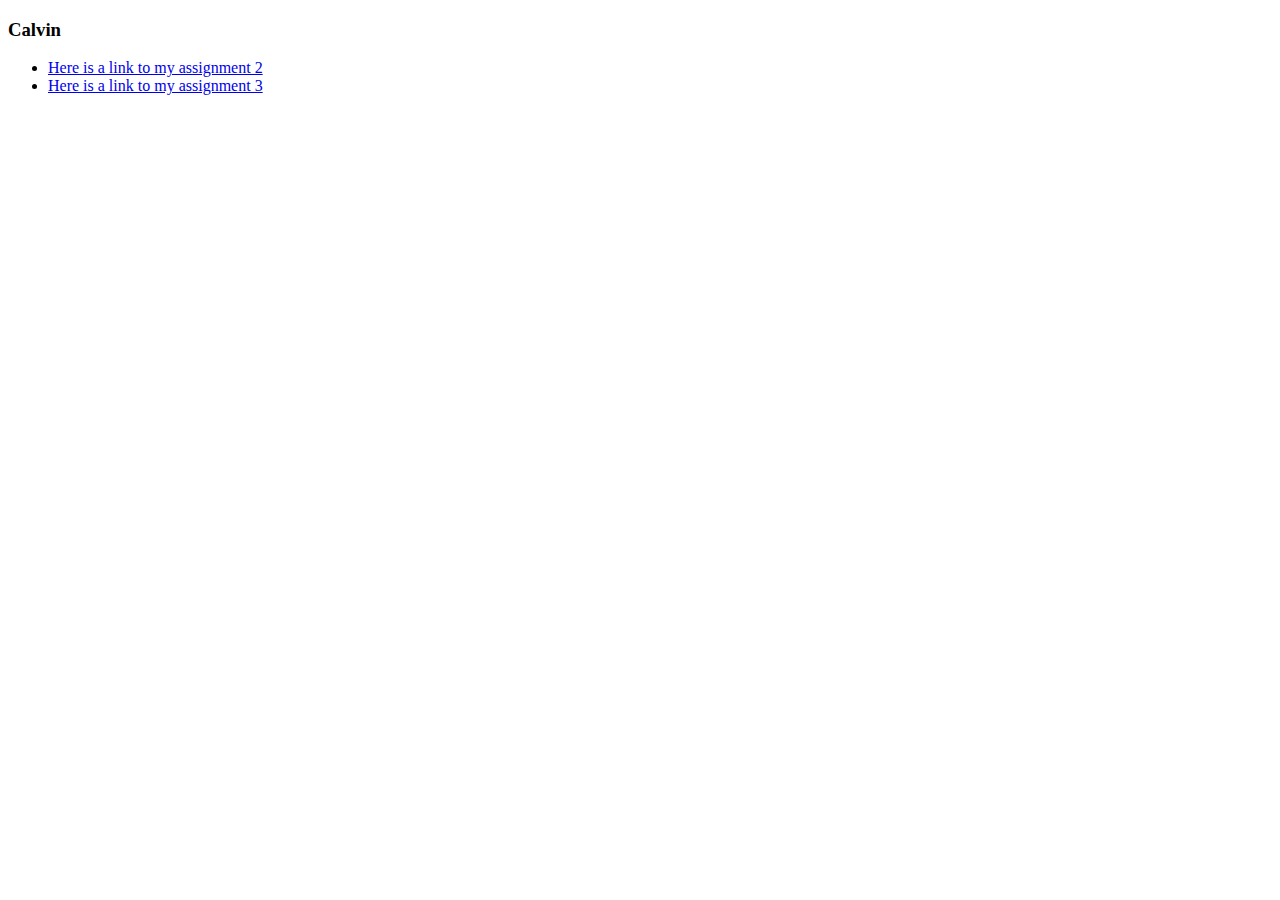
<file: assignment.html>
<!DOCTYPE html>
<html>
  <h3>Calvin</h3>
  <body>
    <ul>
      <li><a href="my favorite movie.html">Here is a link to my assignment 2</a></li>
      <li><a href="recipe.html">Here is a link to my assignment 3</a></li>
    </ul>
      </body>
</html>
</file>
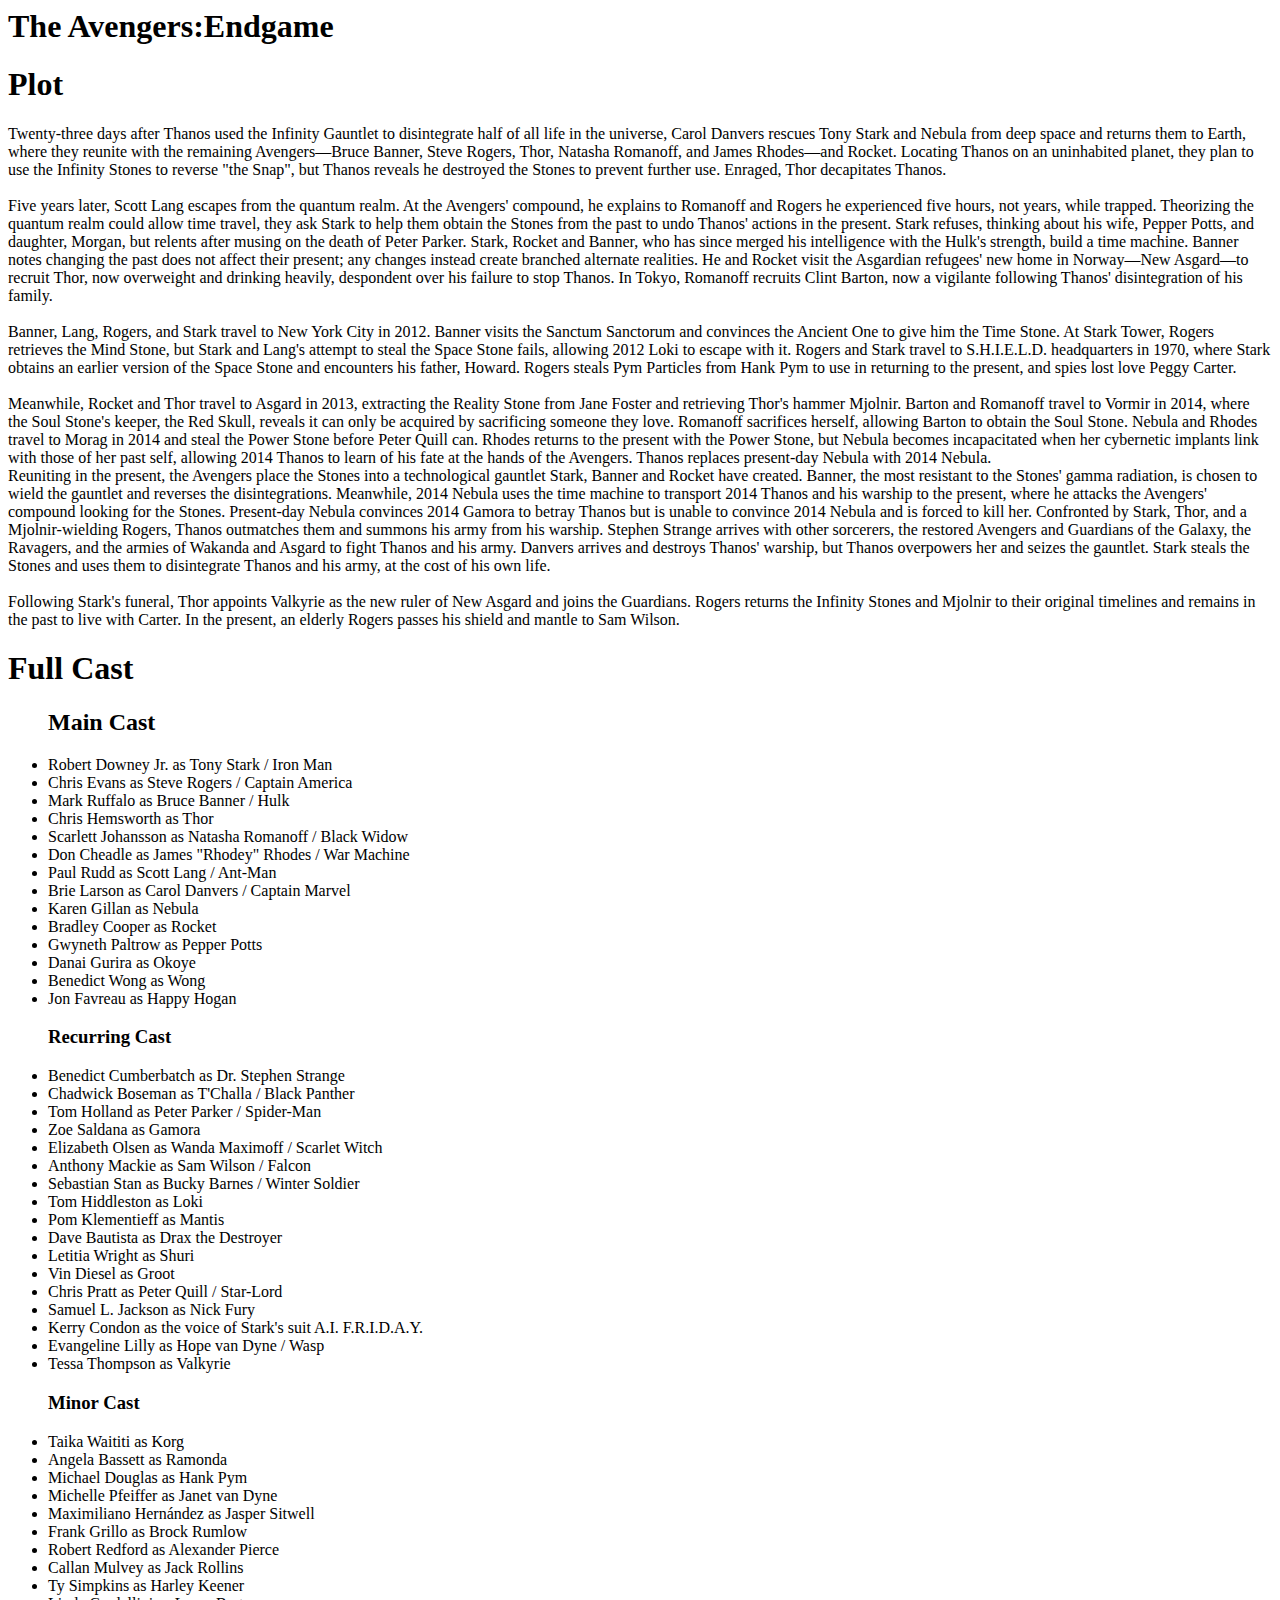
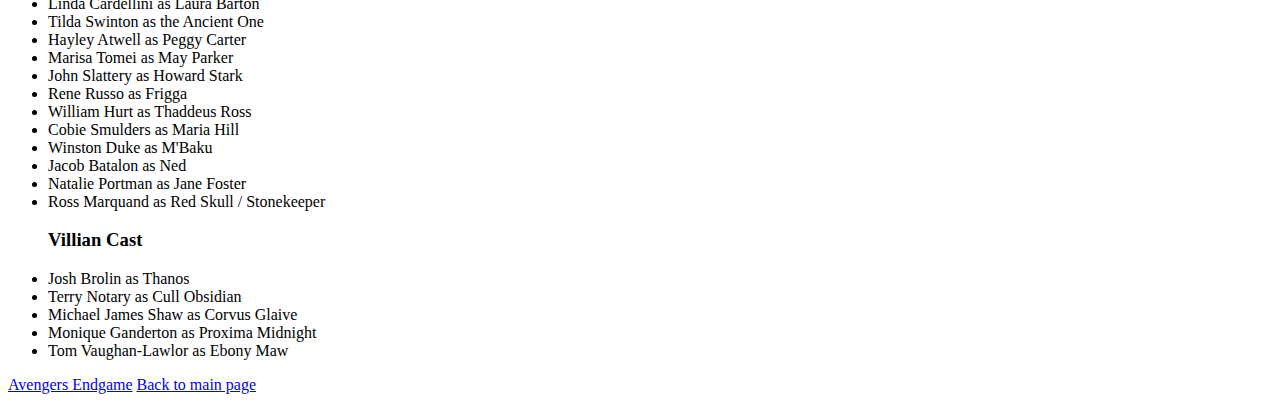
<file: my favorite movie.html>
<html>
<title>My Favorite Movie</title>
<head>
  <h1>The Avengers:Endgame</h1>
</head>
  <body>
    <h1>Plot</h1>

    <p> Twenty-three days after Thanos used the Infinity Gauntlet to disintegrate half of all life in the universe, Carol Danvers rescues Tony Stark and Nebula from deep space and returns them to Earth, where they reunite with the remaining Avengers—Bruce Banner, Steve Rogers, Thor, Natasha Romanoff, and James Rhodes—and Rocket. Locating Thanos on an uninhabited planet, they plan to use the Infinity Stones to reverse "the Snap", but Thanos reveals he destroyed the Stones to prevent further use. Enraged, Thor decapitates Thanos.<br></br> Five years later, Scott Lang escapes from the quantum realm. At the Avengers' compound, he explains to Romanoff and Rogers he experienced five hours, not years, while trapped. Theorizing the quantum realm could allow time travel, they ask Stark to help them obtain the Stones from the past to undo Thanos' actions in the present. Stark refuses, thinking about his wife, Pepper Potts, and daughter, Morgan, but relents after musing on the death of Peter Parker. Stark, Rocket and Banner, who has since merged his intelligence with the Hulk's strength, build a time machine. Banner notes changing the past does not affect their present; any changes instead create branched alternate realities. He and Rocket visit the Asgardian refugees' new home in Norway—New Asgard—to recruit Thor, now overweight and drinking heavily, despondent over his failure to stop Thanos. In Tokyo, Romanoff recruits Clint Barton, now a vigilante following Thanos' disintegration of his family.<br></br> Banner, Lang, Rogers, and Stark travel to New York City in 2012. Banner visits the Sanctum Sanctorum and convinces the Ancient One to give him the Time Stone. At Stark Tower, Rogers retrieves the Mind Stone, but Stark and Lang's attempt to steal the Space Stone fails, allowing 2012 Loki to escape with it. Rogers and Stark travel to S.H.I.E.L.D. headquarters in 1970, where Stark obtains an earlier version of the Space Stone and encounters his father, Howard. Rogers steals Pym Particles from Hank Pym to use in returning to the present, and spies lost love Peggy Carter.<br></br> Meanwhile, Rocket and Thor travel to Asgard in 2013, extracting the Reality Stone from Jane Foster and retrieving Thor's hammer Mjolnir. Barton and Romanoff travel to Vormir in 2014, where the Soul Stone's keeper, the Red Skull, reveals it can only be acquired by sacrificing someone they love. Romanoff sacrifices herself, allowing Barton to obtain the Soul Stone. Nebula and Rhodes travel to Morag in 2014 and steal the Power Stone before Peter Quill can. Rhodes returns to the present with the Power Stone, but Nebula becomes incapacitated when her cybernetic implants link with those of her past self, allowing 2014 Thanos to learn of his fate at the hands of the Avengers. Thanos replaces present-day Nebula with 2014 Nebula.<br> Reuniting in the present, the Avengers place the Stones into a technological gauntlet Stark, Banner and Rocket have created. Banner, the most resistant to the Stones' gamma radiation, is chosen to wield the gauntlet and reverses the disintegrations. Meanwhile, 2014 Nebula uses the time machine to transport 2014 Thanos and his warship to the present, where he attacks the Avengers' compound looking for the Stones. Present-day Nebula convinces 2014 Gamora to betray Thanos but is unable to convince 2014 Nebula and is forced to kill her. Confronted by Stark, Thor, and a Mjolnir-wielding Rogers, Thanos outmatches them and summons his army from his warship. Stephen Strange arrives with other sorcerers, the restored Avengers and Guardians of the Galaxy, the Ravagers, and the armies of Wakanda and Asgard to fight Thanos and his army. Danvers arrives and destroys Thanos' warship, but Thanos overpowers her and seizes the gauntlet. Stark steals the Stones and uses them to disintegrate Thanos and his army, at the cost of his own life.<br></br> Following Stark's funeral, Thor appoints Valkyrie as the new ruler of New Asgard and joins the Guardians. Rogers returns the Infinity Stones and Mjolnir to their original timelines and remains in the past to live with Carter. In the present, an elderly Rogers passes his shield and mantle to Sam Wilson.</p>
<h1>Full Cast</h1>
<ul>
  <h2>Main Cast</h2>
  <li>Robert Downey Jr. as Tony Stark / Iron Man</li>
  <li>Chris Evans as Steve Rogers / Captain America</li>
  <li>Mark Ruffalo as Bruce Banner / Hulk</li>
  <li>Chris Hemsworth as Thor</li>
  <li>Scarlett Johansson as Natasha Romanoff / Black Widow</li>
  <li>Don Cheadle as James "Rhodey" Rhodes / War Machine</li>
  <li>Paul Rudd as Scott Lang / Ant-Man</li>
  <li>Brie Larson as Carol Danvers / Captain Marvel</li>
  <li>Karen Gillan as Nebula</li>
  <li>Bradley Cooper as Rocket</li>
  <li>Gwyneth Paltrow as Pepper Potts</li>
  <li>Danai Gurira as Okoye</li>
  <li>Benedict Wong as Wong</li>
  <li>Jon Favreau as Happy Hogan</li>
</ul>

<ul>
  <h3>Recurring Cast</h3>
  <li>Benedict Cumberbatch as Dr. Stephen Strange</li>
  <li>Chadwick Boseman as T'Challa / Black Panther</li>
  <li>Tom Holland as Peter Parker / Spider-Man</li>
  <li>Zoe Saldana as Gamora</li>
  <li>Elizabeth Olsen as Wanda Maximoff / Scarlet Witch</li>
  <li>Anthony Mackie as Sam Wilson / Falcon</li>
  <li>Sebastian Stan as Bucky Barnes / Winter Soldier</li>
  <li>Tom Hiddleston as Loki</li>
  <li>Pom Klementieff as Mantis</li>
  <li>Dave Bautista as Drax the Destroyer</li>
  <li>Letitia Wright as Shuri</li>
  <li>Vin Diesel as Groot</li>
  <li>Chris Pratt as Peter Quill / Star-Lord</li>
  <li>Samuel L. Jackson as Nick Fury</li>
  <li>Kerry Condon as the voice of Stark's suit A.I. F.R.I.D.A.Y.</li>
  <li>Evangeline Lilly as Hope van Dyne / Wasp</li>
  <li>Tessa Thompson as Valkyrie</li>
</ul>

<ul>
  <h3>Minor Cast</h3>
  <li>Taika Waititi as Korg</li>
  <li>Angela Bassett as Ramonda</li>
  <li>Michael Douglas as Hank Pym</li>
  <li>Michelle Pfeiffer as Janet van Dyne</li>
  <li>Maximiliano Hernández as Jasper Sitwell</li>
  <li>Frank Grillo as Brock Rumlow</li>
  <li>Robert Redford as Alexander Pierce</li>
  <li>Callan Mulvey as Jack Rollins</li>
  <li>Ty Simpkins as Harley Keener</li>
  <li>Linda Cardellini as Laura Barton</li>
  <li>Tilda Swinton as the Ancient One</li>
  <li>Hayley Atwell as Peggy Carter</li>
  <li>Marisa Tomei as May Parker</li>
  <li>John Slattery as Howard Stark</li>
  <li>Rene Russo as Frigga</li>
  <li>William Hurt as Thaddeus Ross</li>
  <li>Cobie Smulders as Maria Hill</li>
  <li>Winston Duke as M'Baku</li>
  <li>Jacob Batalon as Ned</li>
  <li>Natalie Portman as Jane Foster</li>
  <li>Ross Marquand as Red Skull / Stonekeeper</li>
</ul>

<ul>
  <h3>Villian Cast</h3>
  <li>Josh Brolin as Thanos</li>
  <li>Terry Notary as Cull Obsidian</li>
  <li>Michael James Shaw as Corvus Glaive</li>
  <li>Monique Ganderton as Proxima Midnight</li>
  <li>Tom Vaughan-Lawlor as Ebony Maw</li>
</ul>

<a href="https://en.wikipedia.org/wiki/Avengers:_Endgame">Avengers Endgame</a>

<a href="index.html">Back to main page</a>
</body>
</html>
</file>
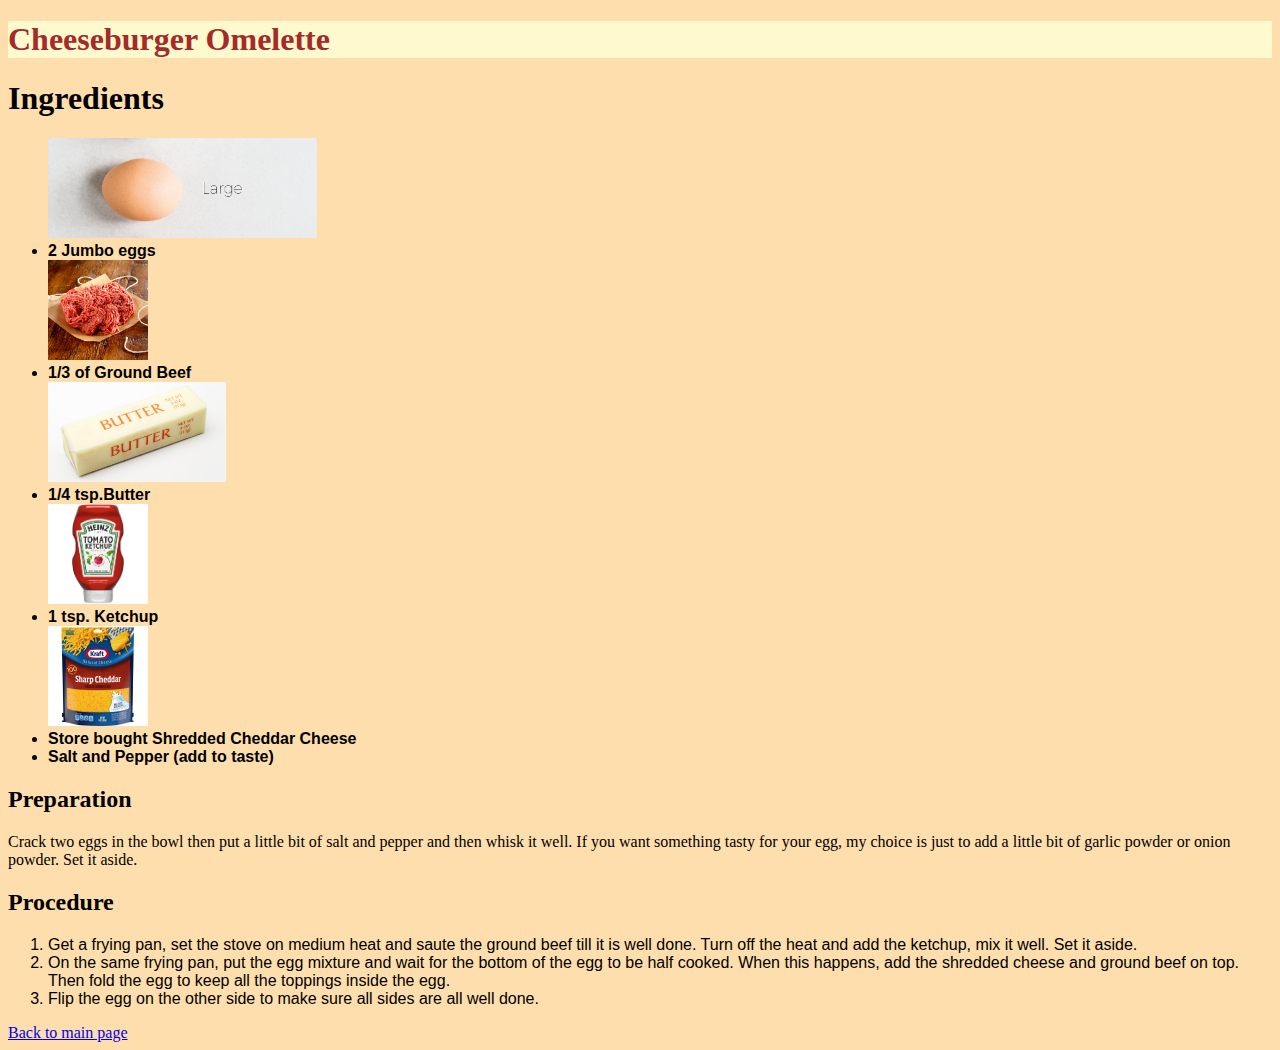
<file: recipe.html>
<!DOCTYPE html>
<html>
<head>
  <title>My Recipe</title>
</head>
<h1 style="background-color:#FFFACD;color:#A52A2A;">Cheeseburger Omelette</h1>
<body style="background-color:#FFDEAD;">
  <link rel="stylesheet" href="style.css">
  <body>
  <h1>Ingredients</h1>
  <ul>
    <img src="large egg.jpg"height="100">
    <li>2 Jumbo eggs</li>
    <img src="Ground Beef.jpg"height="100">
    <li>1/3 of Ground Beef</li>
    <img src="butter.jpg"height="100">
    <li>1/4 tsp.Butter</li>
    <img src="ketchup.jpg"height="100">
    <li>1 tsp. Ketchup</li>
    <img src="cheese.jpg"height="100">
    <li>Store bought Shredded Cheddar Cheese</li>
    <li> Salt and Pepper (add to taste)</li>
  </ul>

  <h2>Preparation</h2>
  <p>Crack two eggs in the bowl then put a little bit of salt and pepper and then whisk it well. If you want something tasty for your egg, my choice is just to add a little bit of garlic powder or onion powder. Set it aside.
</p>
<h2>Procedure</h2>
  <ol>
    <li>Get a frying pan, set the stove on medium heat and saute the ground beef till it is well done. Turn off the heat and add the ketchup, mix it well. Set it aside.</li>
    <li>On the same frying pan, put the egg mixture and wait for the bottom of the egg to be half cooked. When this happens, add the shredded cheese and ground beef on top. Then fold the egg to keep all the toppings inside the egg.</li>
    <li>Flip the egg on the other side to make sure all sides are all well done.</li>
    </ol>  
    
 <a href="index.html">Back to main page</a>
</body>
</html>
</file>
<file: style.css>
<style>
   h1{font-weight:bold;
     font-family:arial black;
   }

   ul{font-weight:bold;
     font-family:arial;
   }
   ol{font-family:arial;
   }

 </style>
</file>
